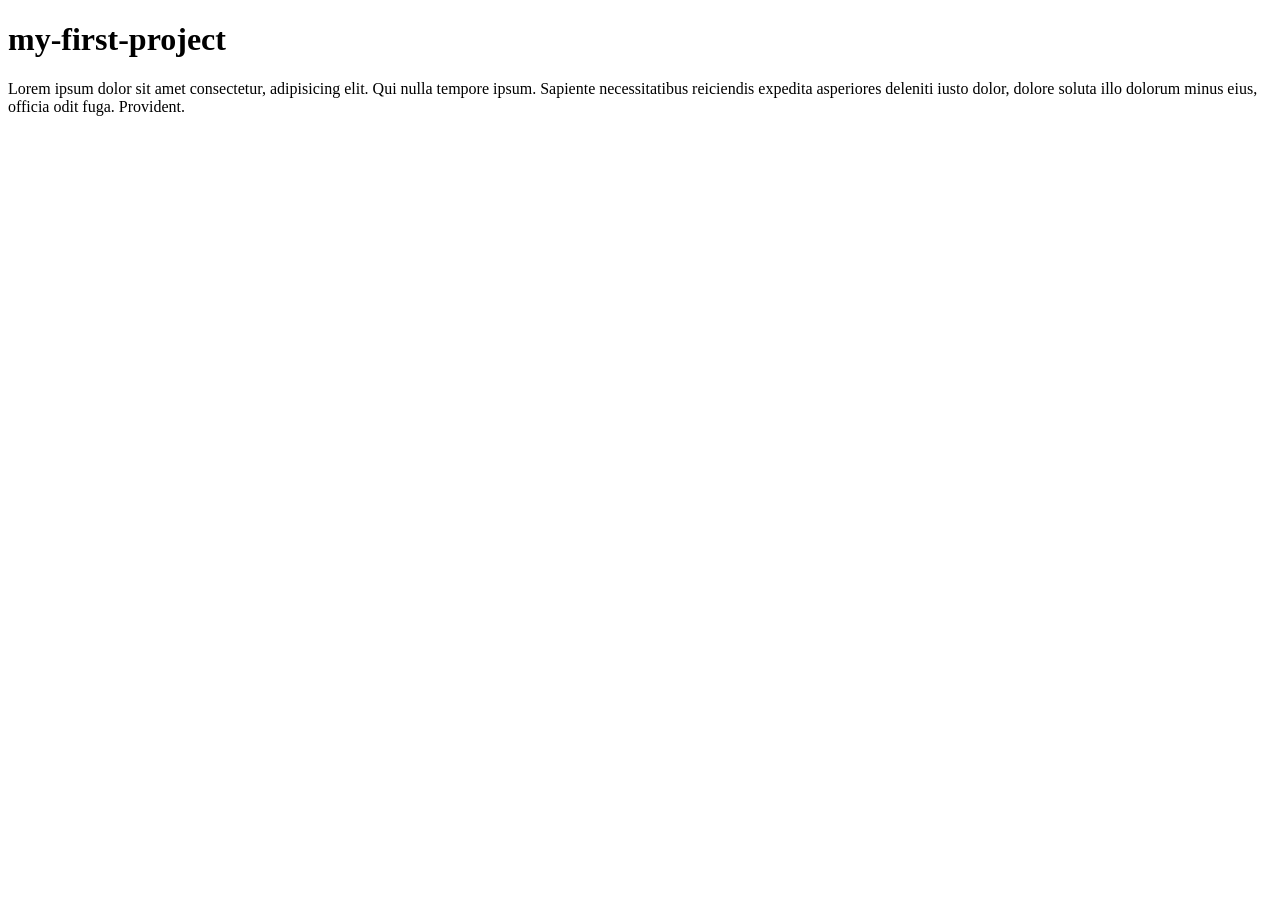
<file: Index.html>
<!DOCTYPE html>
<html lang="en">
<head>
    <meta charset="UTF-8">
    <meta name="viewport" content="width=device-width, initial-scale=1.0">
    <title>Document</title>
</head>
<body>
    <h1>my-first-project</h1>
    <p>Lorem ipsum dolor sit amet consectetur, adipisicing elit. Qui nulla tempore ipsum. Sapiente necessitatibus reiciendis expedita asperiores deleniti iusto dolor, dolore soluta illo dolorum minus eius, officia odit fuga. Provident.</p>
    <section>
        <div>
            
        </div>
    </section>
</body>
</html>
</file>
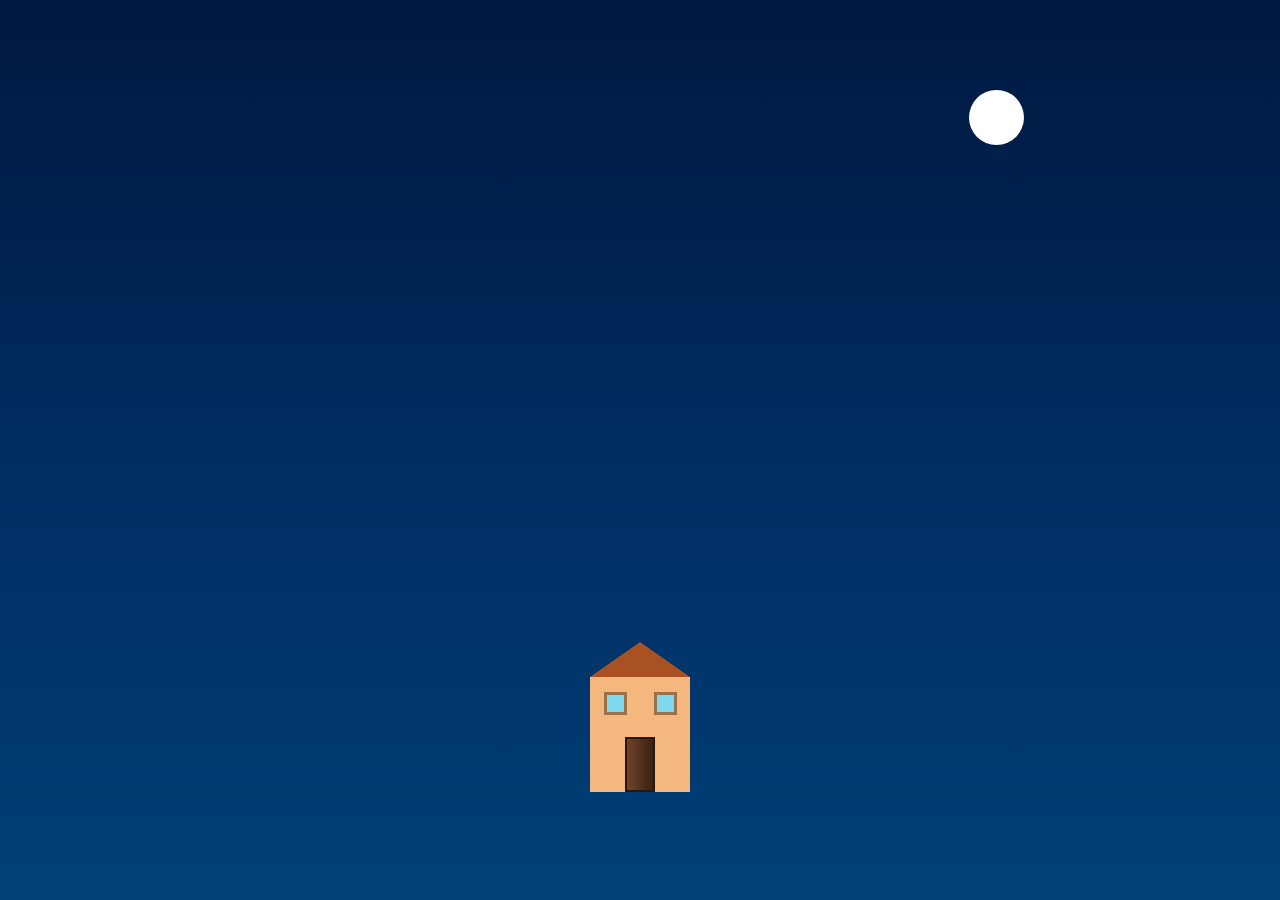
<file: Assaignment .html>
<!DOCTYPE html>
<html lang="en">
<head>
    <meta charset="UTF-8">
    <meta name="viewport" content="width=device-width, initial-scale=1.0">
    <title>Document</title>
    <link rel="stylesheet" href="Assaignment .css">
</head>
<body>
    

    <div class="Background">

        <!-- Moon -->
        <div class="moon"></div>

        <!-- House -->
        <div class="house">

            <div class="chadh"></div>

            <div class="house-body">

                <!-- Windows -->
                <div class="windows">
                    <div class="window"></div>
                    <div class="window"></div>
                </div>

                <!-- Door Frame -->
                <div class="door-frame">

                    <!-- Door -->
                    <div class="door">
                       
                    </div>

                </div>

            </div>
        </div>

    </div>

</body>
</html>
</file>
<file: Assaignment .css>
* {
    margin: 0;
    padding: 0;
    box-sizing: border-box;
}

body {
    width: 100%;
    height: 100vh;
    overflow: hidden;
    
}

/* Background-------------------- */

.Background{
    width: 100%;
    height: 100vh;

    position: relative;

    background: linear-gradient( to bottom, #00183f, #002c61, #004078 );
        
        
        
    }

/* Moon------------------------- */

.moon{
    width: 55px;
    height: 55px;

    background: #fff;
    border-radius: 50%;

    position: absolute;
    top: 10%;
    right: 20%;

    
}

/* House-----------*/

.house{
    width: 100px;
    height: 150px;

    position: absolute;
    left: 50%;
    bottom: 12%;
    

    transform: translateX(-50%);
}

/* Roof ---------------------------*/

.chadh{
    width: 0;
    height: 0;

    border-left: 50px solid transparent;
    border-right: 50px solid transparent;
    border-bottom: 35px solid #a95122;
}

/* House-------------- */

.house-body{
    width: 100px;
    height: 115px;

    background: #f4b77e;

    position: relative;
}

/* Windows */

.windows{
    display: flex;
    justify-content: space-around;
    padding-top: 15px;
}

.window{
    width: 23px;
    height: 23px;

    background: #7ed9ed;
    border: 3px solid #9b704b;
}

/* Door Frame */

.door-frame{
    width: 30px;
    height: 55px;

    position: absolute;
    bottom: 0;
    left: 35px;

}

/* Door */

.door{
    width: 100%;
    height: 100%;

    position: absolute;
    top: 0;
    left: 0;

    background: linear-gradient(
        to right,
        #704328,
        #3b2115
    );

    border: 2px solid #29180f;

    transform-origin: left center;

    transition: transform 1s ease-in-out;
}

/* Door Hover------------- */

.door-frame:hover .door{
    transform: rotateY(-105deg);
}
</file>
